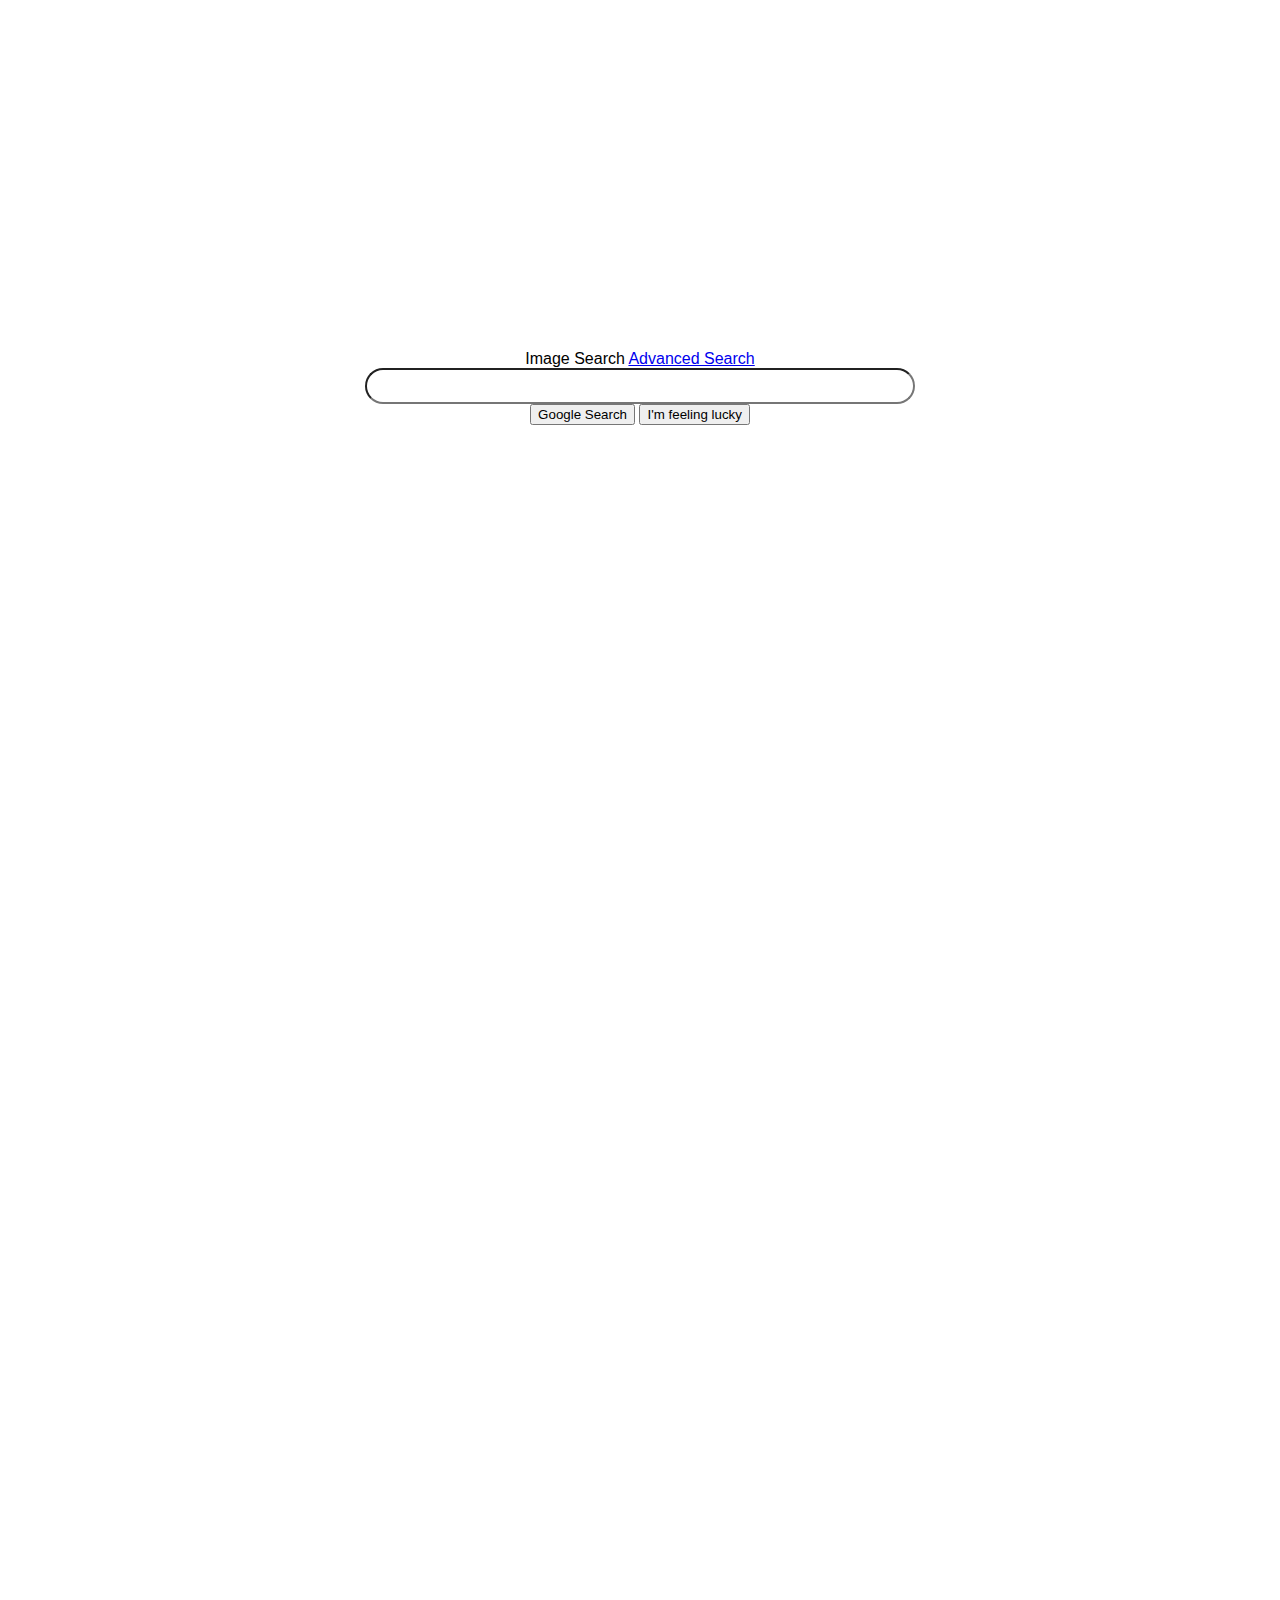
<file: index.html>
<!DOCTYPE html>
<html lang="en">
    <head>
        <meta name="viewport" content="width=device-width, initial-scale=2.0">
        <link rel="stylesheet" href="styles.css" />
        <title>Search</title>
    </head>
    <body>
        <div class="header">
            <div class="header-links">
                <a hre="ImageSearch.html">Image Search</a>
                <a href="AdvancedSearch.html">Advanced Search</a>
            </div>
        </div>
    <div class="search-container">
        <form action="https://www.google.com/search">
            <div class="search-field">
            <input type="text" name="q">
            </div>
            <input type="submit" value="Google Search">
            <input type="submit" name="btnI" value="I'm feeling lucky">
        </form>
    </div>
    </body>
</html>
</file>
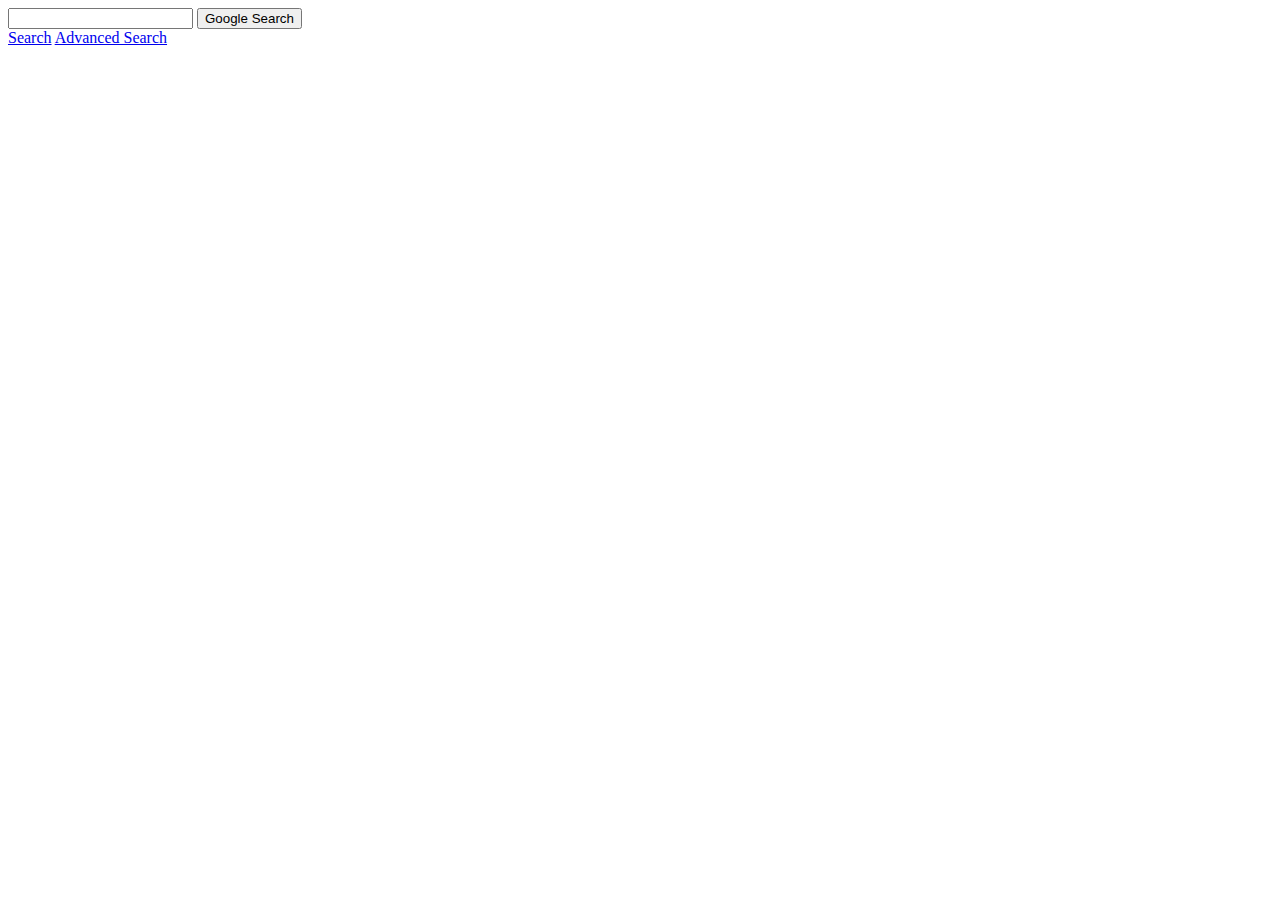
<file: ImageSearch.html>
<!DOCTYPE html>
<html lang="en">
    <head>
        <meta name="viewport" content="width=device-width, initial-scale=1.0">
        <title> Image Search</title>
    </head>
    <body>
        <form action="https://www.google.com/search" method="get">
            <input type="text" name="q">
            <input type="submit" value="Google Search">
        </form>
        <a href="index.html">Search</a>
        <a href="AdvancedSearch.html">Advanced Search</a>
    </body>
</html>
</file>
<file: styles.css>
body {
    margin: 350px;
    height: 100vh;
    font-family: Arial, sans-serif;
    text-align: center;
  }
input:hover {
    color: black;
}
input:link {
    color: black;
}
input:visited {
    color: red;
}
input[type=text] {
    height: 30px;
    width: 542px;
    font-size: 16px;
    border-radius: 24px;
    box-shadow: 0px;
}
</file>
